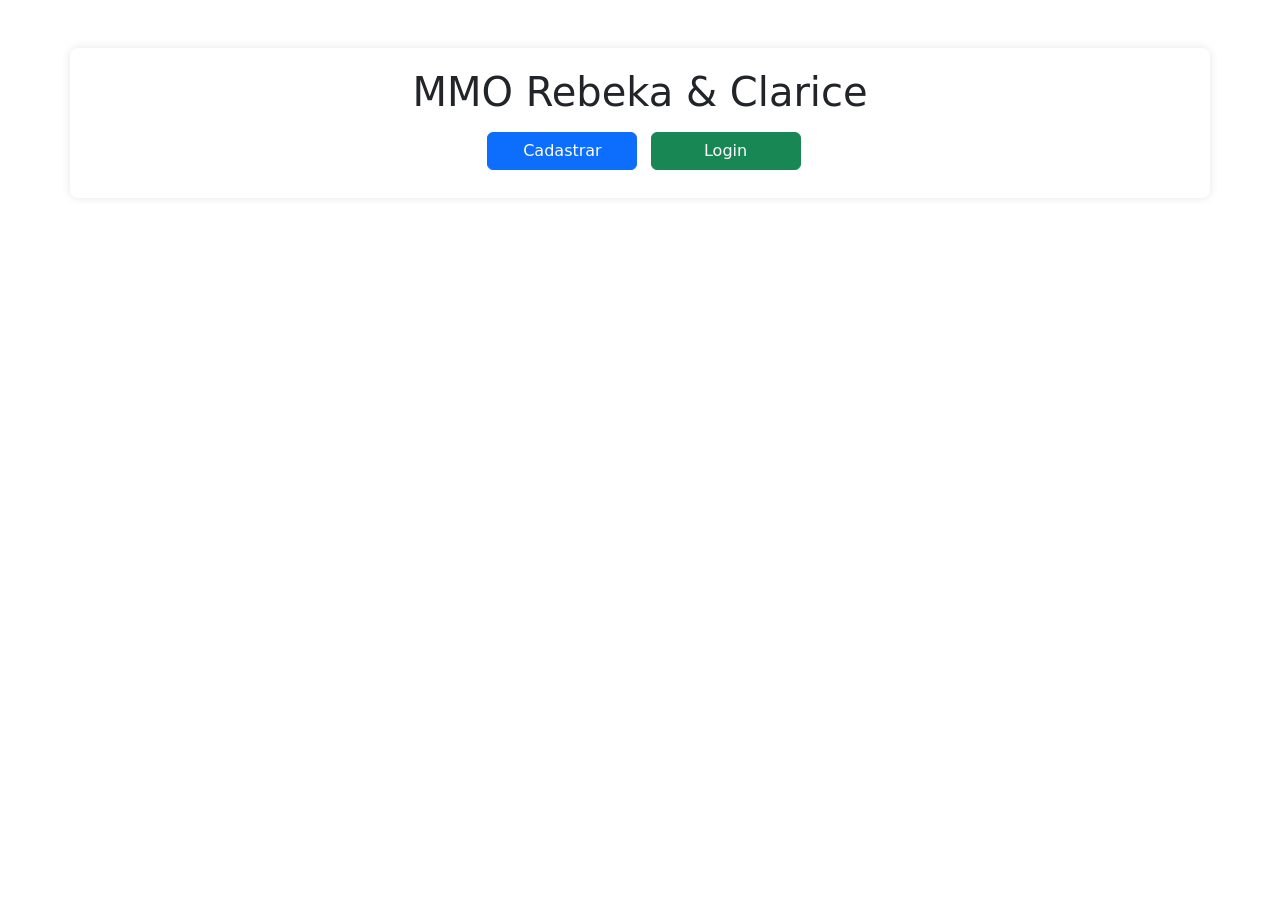
<file: src/main/resources/static/index.html>
<!DOCTYPE html>
<html lang="pt-BR">
<head>
  <meta charset="UTF-8">
  <title>MMO Rebeka & Clarice</title>
  <link rel="stylesheet" href="css/style.css">
  <link rel="stylesheet" href="https://cdn.jsdelivr.net/npm/bootstrap@5.3.0/dist/css/bootstrap.min.css">
</head>
<body class="text-center">
  <div class="container mt-5">
    <h1>MMO Rebeka & Clarice</h1>
    <a href="register.html" class="btn btn-primary m-2">Cadastrar</a>
    <a href="login.html" class="btn btn-success">Login</a>
  </div>
</body>
</html>
</file>
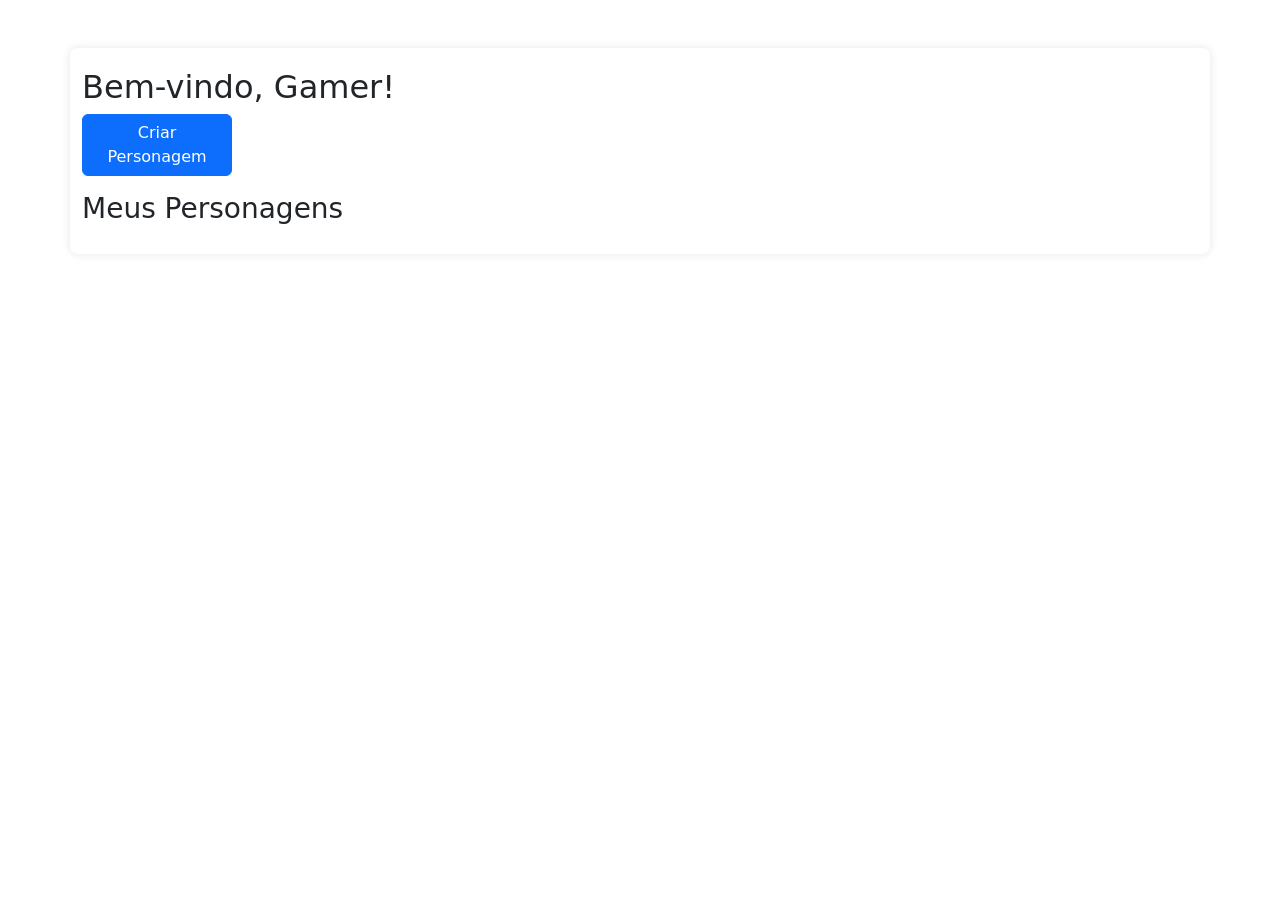
<file: src/main/resources/static/gamer.html>
<!DOCTYPE html>
<html lang="pt-BR">

<head>
  <meta charset="UTF-8">
  <title>Gamer - MMO Rebeka & Clarice</title>
  <link rel="stylesheet" href="css/style.css">
  <link rel="stylesheet" href="https://cdn.jsdelivr.net/npm/bootstrap@5.3.0/dist/css/bootstrap.min.css">
</head>

<body>
  <div class="container mt-5">
    <h2>Bem-vindo, Gamer!</h2>
    <button class="btn btn-primary mb-3" onclick="showCharacterForm()">Criar Personagem</button>

    <!-- Formulário de criação de personagem -->
    <div id="characterForm" style="display:none;">
      <input type="text" class="form-control m-2" placeholder="Nome" id="charName">
      <input type="text" class="form-control m-2" placeholder="Classe/Tipo" id="charRole">
      <input type="text" class="form-control m-2" placeholder="Imagem (URL)" id="charImage">
      <select id="charGame" class="form-control m-2">
        <option value="1">World of Warcraft</option>
        <option value="2">League of Legends</option>
        <option value="3">Lost Ark</option>
      </select>
      <button class="btn btn-success" onclick="createCharacter()">Salvar</button>
    </div>

    <h3>Meus Personagens</h3>
    <div id="characterList" class="character-list"></div>
  </div>

  <script src="js/character.js"></script>
  <script src="js/characterPage.js"></script>
</body>

</html>
</file>
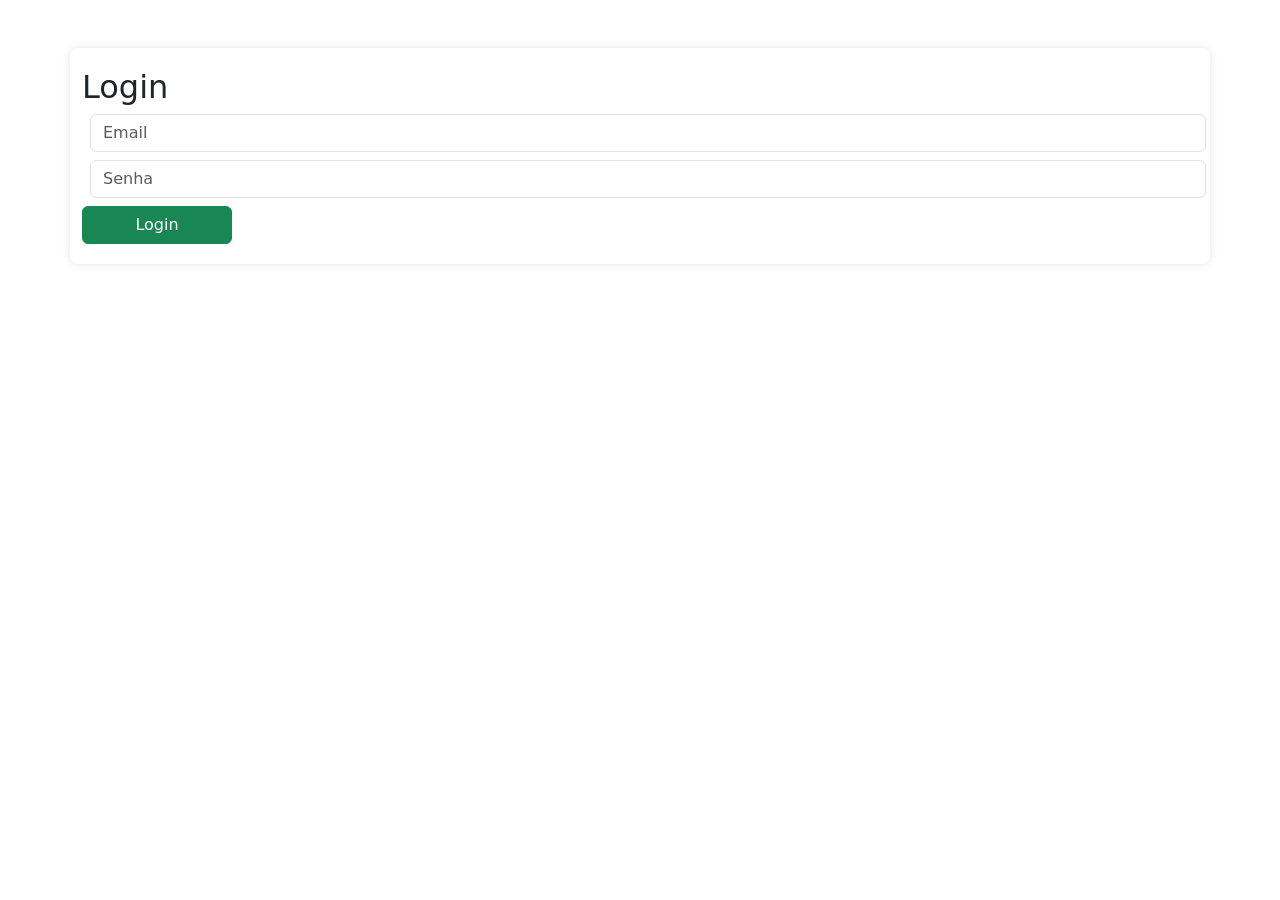
<file: src/main/resources/static/login.html>
<!DOCTYPE html>
<html lang="pt-BR">

<head>
    <meta charset="UTF-8">
    <title>Login</title>
    <link rel="stylesheet" href="css/style.css">
    <link rel="stylesheet" href="https://cdn.jsdelivr.net/npm/bootstrap@5.3.0/dist/css/bootstrap.min.css">
</head>

<body>
    <div class="container mt-5">
        <h2>Login</h2>
        <form method="POST" action="/login">
            <input type="text" name="username" placeholder="Email" class="form-control m-2">
            <input type="password" name="password" placeholder="Senha" class="form-control m-2">
            <button type="submit" class="btn btn-success">Login</button>
        </form>
    </div>
    <script src="js/auth.js"></script>
</body>

</html>
</file>
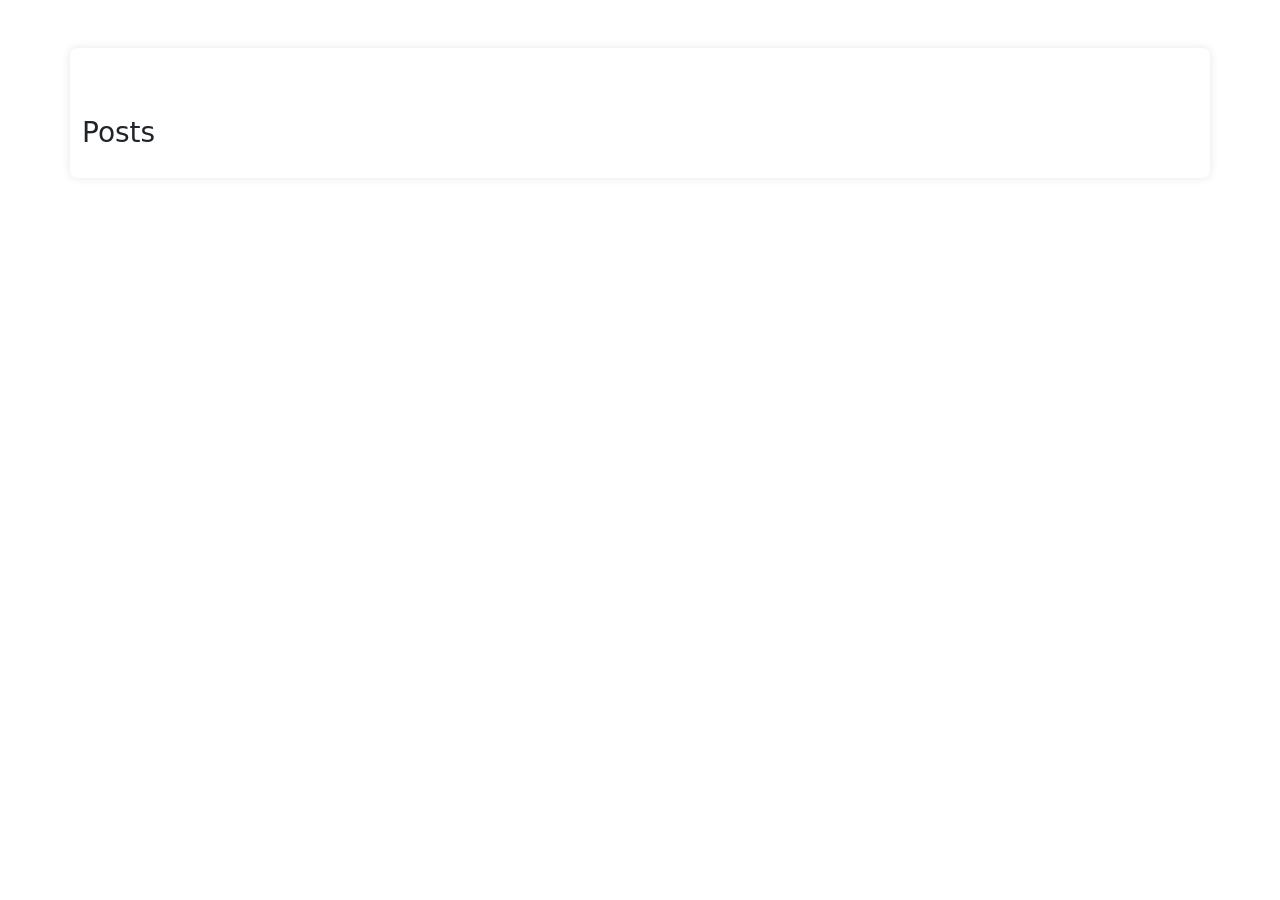
<file: src/main/resources/static/profile.html>
<!DOCTYPE html>
<html lang="pt-BR">

<head>
    <meta charset="UTF-8">
    <title>Perfil do Personagem</title>
    <link rel="stylesheet" href="css/style.css">
    <link rel="stylesheet" href="https://cdn.jsdelivr.net/npm/bootstrap@5.3.0/dist/css/bootstrap.min.css">

</head>

<body>

    <div class="container mt-5">
        <h2 id="name"></h2>
        <img id="characterImage" width="100" class="rounded-circle">
        <p id="game"></p>

        <h3>Posts</h3>

        <div id="posts"></div>

    </div>

    <script>

        const params = new URLSearchParams(window.location.search);
        const characterId = params.get("id");

        async function loadProfile() {

            const response = await fetch(`http://localhost:8080/characters/${characterId}`);

            const character = await response.json();

            document.getElementById("name").innerText = character.name;
            document.getElementById("game").innerText = character.game?.name || "";
            document.getElementById("characterImage").src = character.imageUrl;

        }

        async function loadPosts() {

            const response = await fetch(`http://localhost:8080/posts/${characterId}`);

            const posts = await response.json();

            const list = document.getElementById("posts");

            list.innerHTML = "";

            posts.forEach(p => {

                list.innerHTML += `
<div class="card p-3 mb-2">
<p>${p.content}</p>
</div>
`;

            });

        }

        loadProfile();
        loadPosts();

    </script>

</body>

</html>
</file>
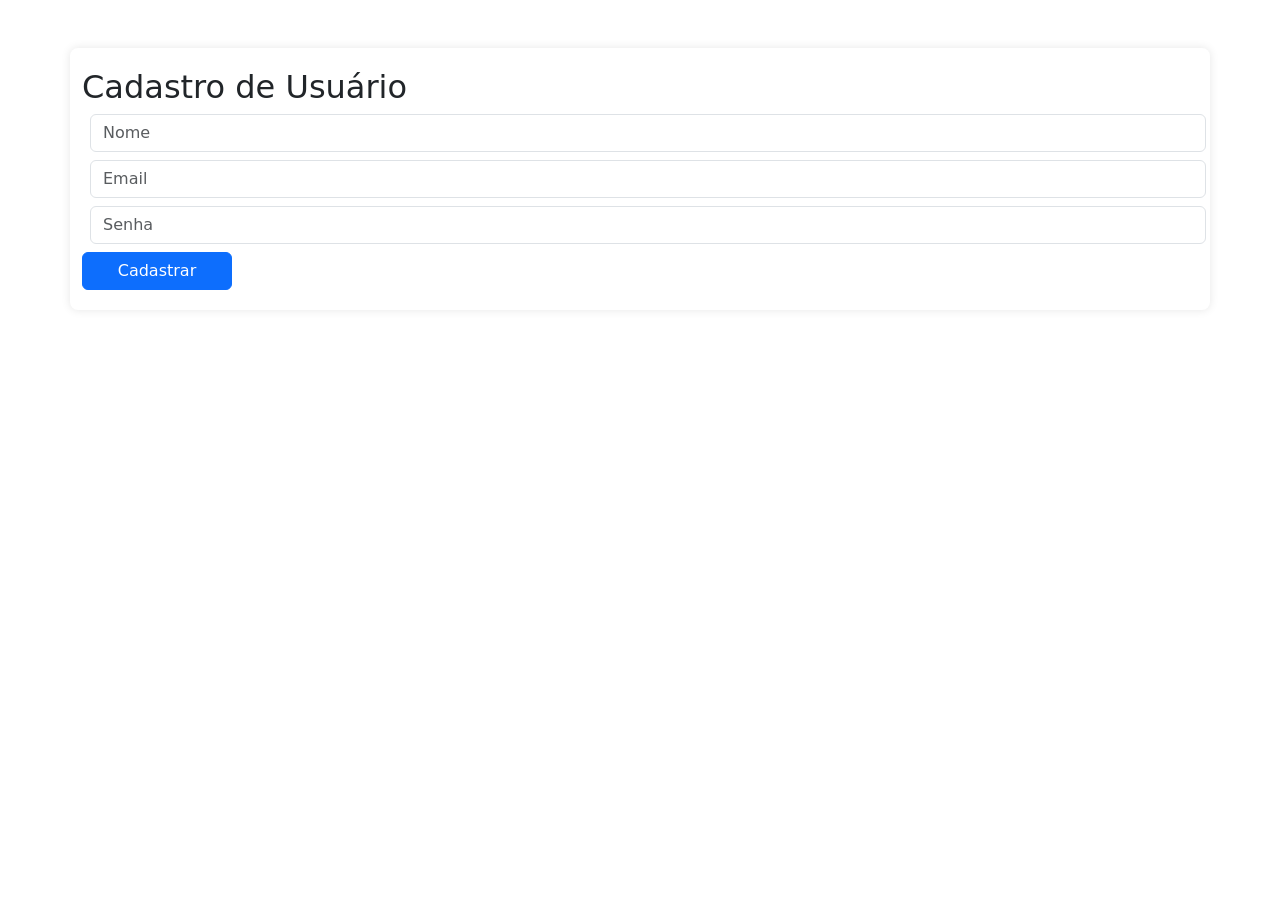
<file: src/main/resources/static/register.html>
<!DOCTYPE html>
<html lang="pt-BR">
<head>
  <meta charset="UTF-8">
  <title>Cadastro</title>
  <link rel="stylesheet" href="css/style.css">
  <link rel="stylesheet" href="https://cdn.jsdelivr.net/npm/bootstrap@5.3.0/dist/css/bootstrap.min.css">
</head>
<body>
  <div class="container mt-5">
    <h2>Cadastro de Usuário</h2>
    <form id="registerForm">
      <input type="text" class="form-control m-2" placeholder="Nome" id="name" required>
      <input type="email" class="form-control m-2" placeholder="Email" id="email" required>
      <input type="password" class="form-control m-2" placeholder="Senha" id="password" required>
      <button type="submit" class="btn btn-primary">Cadastrar</button>
    </form>
  </div>
  <script src="js/auth.js"></script>
</body>
</html
</file>
<file: src/main/resources/static/css/style.css>
/* style.css */

/* Reset básico */
body {
  margin: 0;
  font-family: Arial, sans-serif;
  background-color: #f8f9fa;
}

/* Container centralizado */
.container {
  max-width: 600px;
  margin: 50px auto;
  padding: 20px;
  background: white;
  border-radius: 8px;
  box-shadow: 0 0 10px rgba(0,0,0,0.1);
}

/* Botões */
.btn {
  width: 150px;
}

/* Cabeçalhos */
h1, h2 {
  color: #333;
  margin-bottom: 20px;
}

/* Lista de personagens */
.character-list {
  display: flex;
  flex-wrap: wrap;
  gap: 15px;
}

.character-card {
  width: 120px;
  text-align: center;
}

.character-card img {
  width: 100%;
  border-radius: 8px;
  cursor: pointer;
  transition: transform 0.2s;
}

.character-card img:hover {
  transform: scale(1.05);
}

img {
  transition: 0.2s;
}

.character-card{
  cursor:pointer;
  transition:0.2s;
}

.character-card:hover{
  transform:scale(1.05);
}

.card img{
  border-radius:10px;
}

#searchResults{
  display:grid;
  grid-template-columns:repeat(auto-fill,120px);
  gap:15px;
}
</file>
